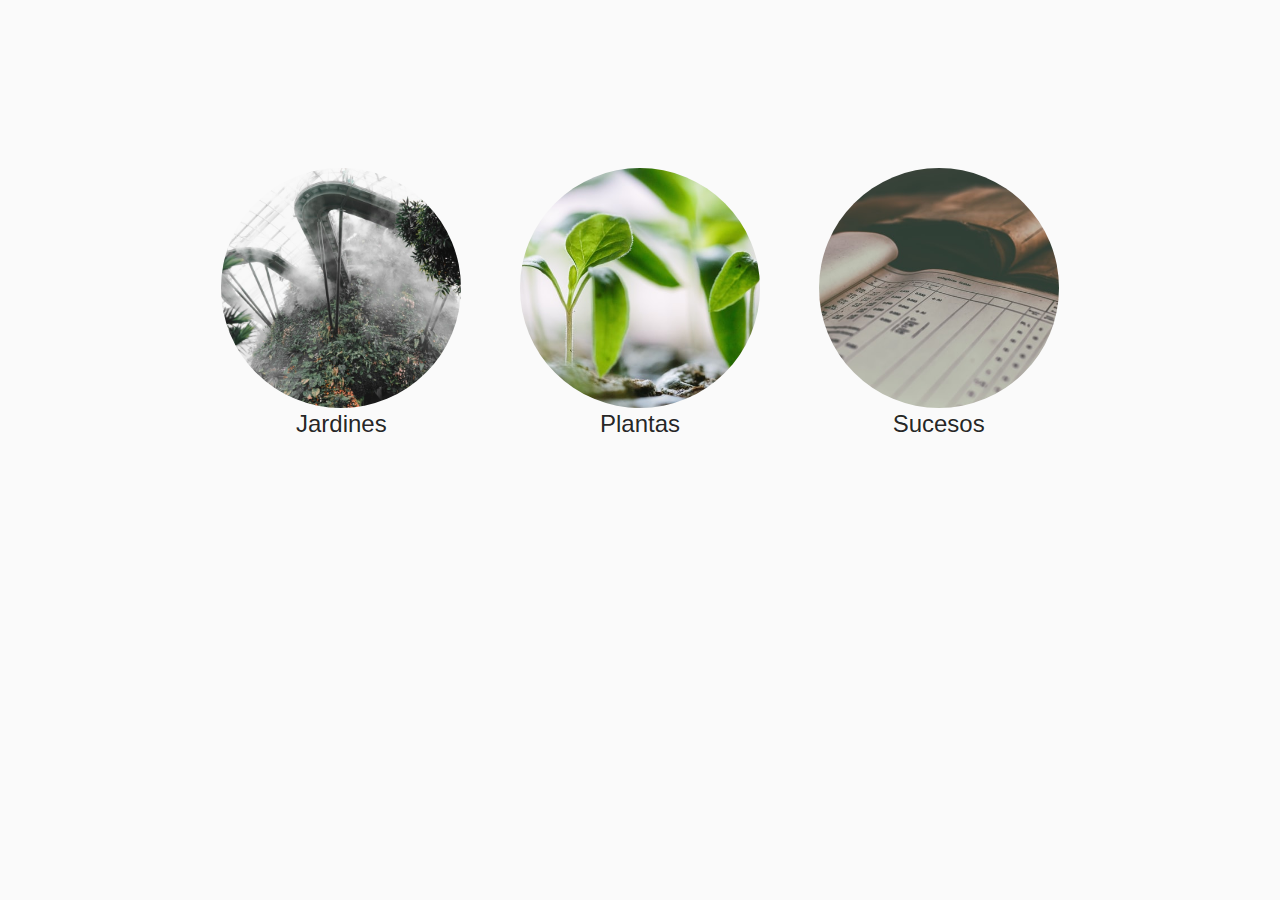
<file: index.html>
<!doctype html><html lang="en"><head><meta charset="utf-8"/><link rel="icon" href="/favicon.ico"/><meta name="viewport" content="width=device-width,initial-scale=1"/><link rel="apple-touch-icon" href="/logo192.png"/><link rel="manifest" href="/manifest.json"/><title>QUMIR App</title><link href="/static/css/main.904cbe57.chunk.css" rel="stylesheet"></head><body><noscript>You need to enable JavaScript to run this app.</noscript><div id="root"></div><script>!function(e){function r(r){for(var n,i,l=r[0],a=r[1],f=r[2],p=0,s=[];p<l.length;p++)i=l[p],Object.prototype.hasOwnProperty.call(o,i)&&o[i]&&s.push(o[i][0]),o[i]=0;for(n in a)Object.prototype.hasOwnProperty.call(a,n)&&(e[n]=a[n]);for(c&&c(r);s.length;)s.shift()();return u.push.apply(u,f||[]),t()}function t(){for(var e,r=0;r<u.length;r++){for(var t=u[r],n=!0,l=1;l<t.length;l++){var a=t[l];0!==o[a]&&(n=!1)}n&&(u.splice(r--,1),e=i(i.s=t[0]))}return e}var n={},o={1:0},u=[];function i(r){if(n[r])return n[r].exports;var t=n[r]={i:r,l:!1,exports:{}};return e[r].call(t.exports,t,t.exports,i),t.l=!0,t.exports}i.m=e,i.c=n,i.d=function(e,r,t){i.o(e,r)||Object.defineProperty(e,r,{enumerable:!0,get:t})},i.r=function(e){"undefined"!=typeof Symbol&&Symbol.toStringTag&&Object.defineProperty(e,Symbol.toStringTag,{value:"Module"}),Object.defineProperty(e,"__esModule",{value:!0})},i.t=function(e,r){if(1&r&&(e=i(e)),8&r)return e;if(4&r&&"object"==typeof e&&e&&e.__esModule)return e;var t=Object.create(null);if(i.r(t),Object.defineProperty(t,"default",{enumerable:!0,value:e}),2&r&&"string"!=typeof e)for(var n in e)i.d(t,n,function(r){return e[r]}.bind(null,n));return t},i.n=function(e){var r=e&&e.__esModule?function(){return e.default}:function(){return e};return i.d(r,"a",r),r},i.o=function(e,r){return Object.prototype.hasOwnProperty.call(e,r)},i.p="/";var l=this["webpackJsonpqumir-react"]=this["webpackJsonpqumir-react"]||[],a=l.push.bind(l);l.push=r,l=l.slice();for(var f=0;f<l.length;f++)r(l[f]);var c=a;t()}([])</script><script src="/static/js/2.5f775eca.chunk.js"></script><script src="/static/js/main.9bd832e5.chunk.js"></script></body></html>
</file>
<file: static/css/main.904cbe57.chunk.css>
.home-wrapper{padding-top:20vh}
/*# sourceMappingURL=main.904cbe57.chunk.css.map */
</file>
